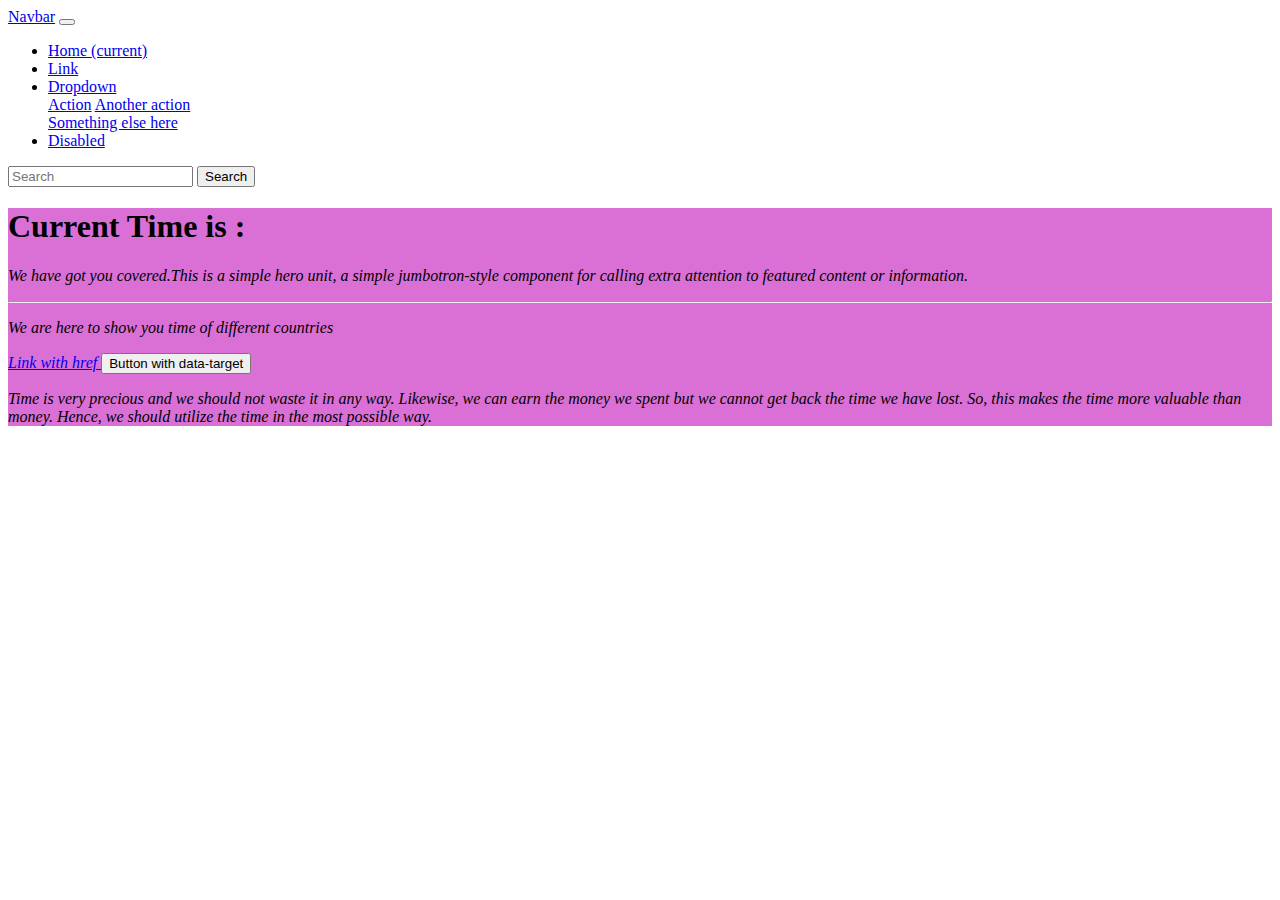
<file: index.html>
<!doctype html>
<html lang="en">

<head>
  <!-- Required meta tags -->
  <meta charset="utf-8">
  <meta name="viewport" content="width=device-width, initial-scale=1, shrink-to-fit=no">
  <link rel="stylesheet" type="text/css" href="clock.css">

  <!-- Bootstrap CSS -->
  <link rel="stylesheet" href="https://cdn.jsdelivr.net/npm/bootstrap@4.5.3/dist/css/bootstrap.min.css"
    integrity="sha384-TX8t27EcRE3e/ihU7zmQxVncDAy5uIKz4rEkgIXeMed4M0jlfIDPvg6uqKI2xXr2" crossorigin="anonymous">

  <title>Hello, World</title>
  <script>
    let a;
    let date;
    let time;
    const options = { weekday: 'long', year: 'numeric', month: 'long', day: 'numeric' };
    setInterval(() => {
      a = new Date();
      date = a.toLocaleDateString(undefined, options);
      time = a.getHours() + ':' + a.getMinutes() + ':' + a.getSeconds();
      document.getElementById('time').innerHTML = time + "<br>on " + date;
    }, 1000);
  </script>

  <nav class="navbar navbar-expand-lg navbar-light bg-light">
    <a class="navbar-brand" href="#">Navbar</a>
    <button class="navbar-toggler" type="button" data-toggle="collapse" data-target="#navbarSupportedContent"
      aria-controls="navbarSupportedContent" aria-expanded="false" aria-label="Toggle navigation">
      <span class="navbar-toggler-icon"></span>
    </button>

    <div class="collapse navbar-collapse" id="navbarSupportedContent">
      <ul class="navbar-nav mr-auto">
        <li class="nav-item active">
          <a class="nav-link" href="#">Home <span class="sr-only">(current)</span></a>
        </li>
        <li class="nav-item">
          <a class="nav-link" href="#">Link</a>
        </li>
        <li class="nav-item dropdown">
          <a class="nav-link dropdown-toggle" href="#" id="navbarDropdown" role="button" data-toggle="dropdown"
            aria-haspopup="true" aria-expanded="false">
            Dropdown
          </a>
          <div class="dropdown-menu" aria-labelledby="navbarDropdown">
            <a class="dropdown-item" href="#">Action</a>
            <a class="dropdown-item" href="#">Another action</a>
            <div class="dropdown-divider"></div>
            <a class="dropdown-item" href="#">Something else here</a>
          </div>
        </li>
        <li class="nav-item">
          <a class="nav-link disabled" href="#" tabindex="-1" aria-disabled="true">Disabled</a>
        </li>
      </ul>
      <form class="form-inline my-2 my-lg-0">
        <input class="form-control mr-sm-2" type="search" placeholder="Search" aria-label="Search">
        <button class="btn btn-outline-success my-2 my-sm-0" type="submit">Search</button>
      </form>
    </div>
  </nav>

  <div class="container" my-4>
    <div class="jumbotron">
      <h1 class="display-4">Current Time is : <span id="time"></span></h1>
      <p class="lead"> <i> We have got you covered.This is a simple hero unit, a simple jumbotron-style component for
          calling
          extra attention to featured content or information.</p>
      <hr class="my-4">
      <p>We are here to show you time of different countries</p>
      <a class="btn btn-primary" data-toggle="collapse" href="#collapseExample" role="button" aria-expanded="false"
        aria-controls="collapseExample">
        Link with href
      </a>
      <button class="btn btn-primary" type="button" data-toggle="collapse" data-target="#collapseExample"
        aria-expanded="false" aria-controls="collapseExample">
        Button with data-target
      </button>
      </p>
      <div class="collapse" id="collapseExample">
        <div class="card card-body">
          Time is very precious and we should not waste it in any way. Likewise, we can earn the money we spent but we
          cannot get back the time we have lost. So, this makes the time more valuable than money. Hence, we should
          utilize the time in the most possible way. </div>
      </div>
    </div>
  </div>
</head>

<body>

  <!-- Optional JavaScript; choose one of the two! -->

  <!-- Option 1: jQuery and Bootstrap Bundle (includes Popper) -->
  <script src="https://code.jquery.com/jquery-3.5.1.slim.min.js"
    integrity="sha384-DfXdz2htPH0lsSSs5nCTpuj/zy4C+OGpamoFVy38MVBnE+IbbVYUew+OrCXaRkfj"
    crossorigin="anonymous"></script>
  <script src="https://cdn.jsdelivr.net/npm/bootstrap@4.5.3/dist/js/bootstrap.bundle.min.js"
    integrity="sha384-ho+j7jyWK8fNQe+A12Hb8AhRq26LrZ/JpcUGGOn+Y7RsweNrtN/tE3MoK7ZeZDyx"
    crossorigin="anonymous"></script>

  <!-- Option 2: jQuery, Popper.js, and Bootstrap JS
    <script src="https://code.jquery.com/jquery-3.5.1.slim.min.js" integrity="sha384-DfXdz2htPH0lsSSs5nCTpuj/zy4C+OGpamoFVy38MVBnE+IbbVYUew+OrCXaRkfj" crossorigin="anonymous"></script>
    <script src="https://cdn.jsdelivr.net/npm/popper.js@1.16.1/dist/umd/popper.min.js" integrity="sha384-9/reFTGAW83EW2RDu2S0VKaIzap3H66lZH81PoYlFhbGU+6BZp6G7niu735Sk7lN" crossorigin="anonymous"></script>
    <script src="https://cdn.jsdelivr.net/npm/bootstrap@4.5.3/dist/js/bootstrap.min.js" integrity="sha384-w1Q4orYjBQndcko6MimVbzY0tgp4pWB4lZ7lr30WKz0vr/aWKhXdBNmNb5D92v7s" crossorigin="anonymous"></script>
    -->
</body>

</html>
</file>
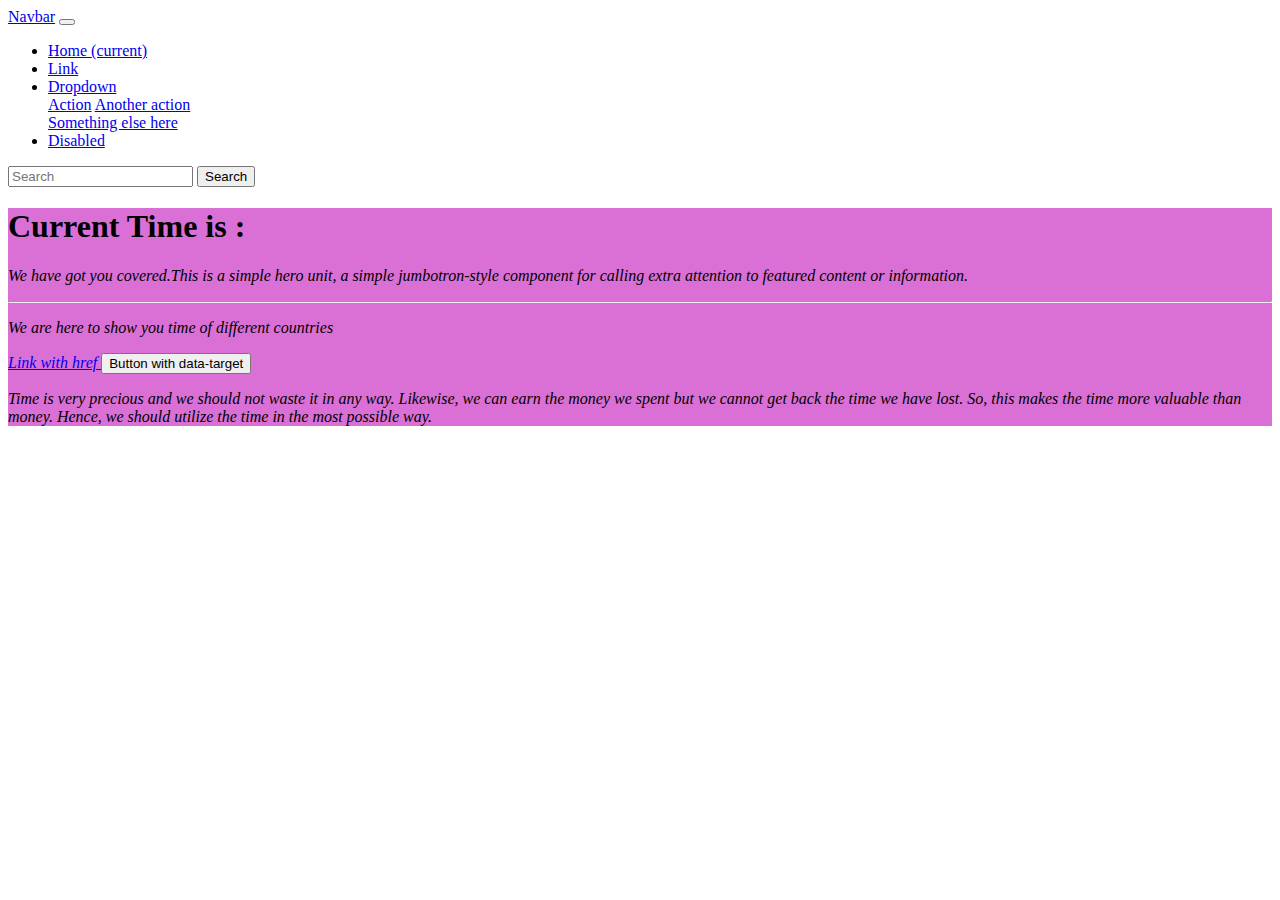
<file: clock.html>
<!doctype html>
<html lang="en">

<head>
  <!-- Required meta tags -->
  <meta charset="utf-8">
  <meta name="viewport" content="width=device-width, initial-scale=1, shrink-to-fit=no">
  <link rel="stylesheet" type="text/css" href="clock.css">

  <!-- Bootstrap CSS -->
  <link rel="stylesheet" href="https://cdn.jsdelivr.net/npm/bootstrap@4.5.3/dist/css/bootstrap.min.css"
    integrity="sha384-TX8t27EcRE3e/ihU7zmQxVncDAy5uIKz4rEkgIXeMed4M0jlfIDPvg6uqKI2xXr2" crossorigin="anonymous">

  <title>Hello, World</title>
  <script>
    let a;
    let date;
    let time;
    const options = { weekday: 'long', year: 'numeric', month: 'long', day: 'numeric' };
    setInterval(() => {
      a = new Date();
      date = a.toLocaleDateString(undefined, options);
      time = a.getHours() + ':' + a.getMinutes() + ':' + a.getSeconds();
      document.getElementById('time').innerHTML = time + "<br>on " + date;
    }, 1000);
  </script>

  <nav class="navbar navbar-expand-lg navbar-light bg-light">
    <a class="navbar-brand" href="#">Navbar</a>
    <button class="navbar-toggler" type="button" data-toggle="collapse" data-target="#navbarSupportedContent"
      aria-controls="navbarSupportedContent" aria-expanded="false" aria-label="Toggle navigation">
      <span class="navbar-toggler-icon"></span>
    </button>

    <div class="collapse navbar-collapse" id="navbarSupportedContent">
      <ul class="navbar-nav mr-auto">
        <li class="nav-item active">
          <a class="nav-link" href="#">Home <span class="sr-only">(current)</span></a>
        </li>
        <li class="nav-item">
          <a class="nav-link" href="#">Link</a>
        </li>
        <li class="nav-item dropdown">
          <a class="nav-link dropdown-toggle" href="#" id="navbarDropdown" role="button" data-toggle="dropdown"
            aria-haspopup="true" aria-expanded="false">
            Dropdown
          </a>
          <div class="dropdown-menu" aria-labelledby="navbarDropdown">
            <a class="dropdown-item" href="#">Action</a>
            <a class="dropdown-item" href="#">Another action</a>
            <div class="dropdown-divider"></div>
            <a class="dropdown-item" href="#">Something else here</a>
          </div>
        </li>
        <li class="nav-item">
          <a class="nav-link disabled" href="#" tabindex="-1" aria-disabled="true">Disabled</a>
        </li>
      </ul>
      <form class="form-inline my-2 my-lg-0">
        <input class="form-control mr-sm-2" type="search" placeholder="Search" aria-label="Search">
        <button class="btn btn-outline-success my-2 my-sm-0" type="submit">Search</button>
      </form>
    </div>
  </nav>

  <div class="container" my-4>
    <div class="jumbotron">
      <h1 class="display-4">Current Time is : <span id="time"></span></h1>
      <p class="lead"> <i> We have got you covered.This is a simple hero unit, a simple jumbotron-style component for
          calling
          extra attention to featured content or information.</p>
      <hr class="my-4">
      <p>We are here to show you time of different countries</p>
      <a class="btn btn-primary" data-toggle="collapse" href="#collapseExample" role="button" aria-expanded="false"
        aria-controls="collapseExample">
        Link with href
      </a>
      <button class="btn btn-primary" type="button" data-toggle="collapse" data-target="#collapseExample"
        aria-expanded="false" aria-controls="collapseExample">
        Button with data-target
      </button>
      </p>
      <div class="collapse" id="collapseExample">
        <div class="card card-body">
          Time is very precious and we should not waste it in any way. Likewise, we can earn the money we spent but we
          cannot get back the time we have lost. So, this makes the time more valuable than money. Hence, we should
          utilize the time in the most possible way. </div>
      </div>
    </div>
  </div>
</head>

<body>

  <!-- Optional JavaScript; choose one of the two! -->

  <!-- Option 1: jQuery and Bootstrap Bundle (includes Popper) -->
  <script src="https://code.jquery.com/jquery-3.5.1.slim.min.js"
    integrity="sha384-DfXdz2htPH0lsSSs5nCTpuj/zy4C+OGpamoFVy38MVBnE+IbbVYUew+OrCXaRkfj"
    crossorigin="anonymous"></script>
  <script src="https://cdn.jsdelivr.net/npm/bootstrap@4.5.3/dist/js/bootstrap.bundle.min.js"
    integrity="sha384-ho+j7jyWK8fNQe+A12Hb8AhRq26LrZ/JpcUGGOn+Y7RsweNrtN/tE3MoK7ZeZDyx"
    crossorigin="anonymous"></script>

  <!-- Option 2: jQuery, Popper.js, and Bootstrap JS
    <script src="https://code.jquery.com/jquery-3.5.1.slim.min.js" integrity="sha384-DfXdz2htPH0lsSSs5nCTpuj/zy4C+OGpamoFVy38MVBnE+IbbVYUew+OrCXaRkfj" crossorigin="anonymous"></script>
    <script src="https://cdn.jsdelivr.net/npm/popper.js@1.16.1/dist/umd/popper.min.js" integrity="sha384-9/reFTGAW83EW2RDu2S0VKaIzap3H66lZH81PoYlFhbGU+6BZp6G7niu735Sk7lN" crossorigin="anonymous"></script>
    <script src="https://cdn.jsdelivr.net/npm/bootstrap@4.5.3/dist/js/bootstrap.min.js" integrity="sha384-w1Q4orYjBQndcko6MimVbzY0tgp4pWB4lZ7lr30WKz0vr/aWKhXdBNmNb5D92v7s" crossorigin="anonymous"></script>
    -->
</body>

</html>
</file>
<file: clock.css>
.container {
background-color: orchid;
}
</file>
